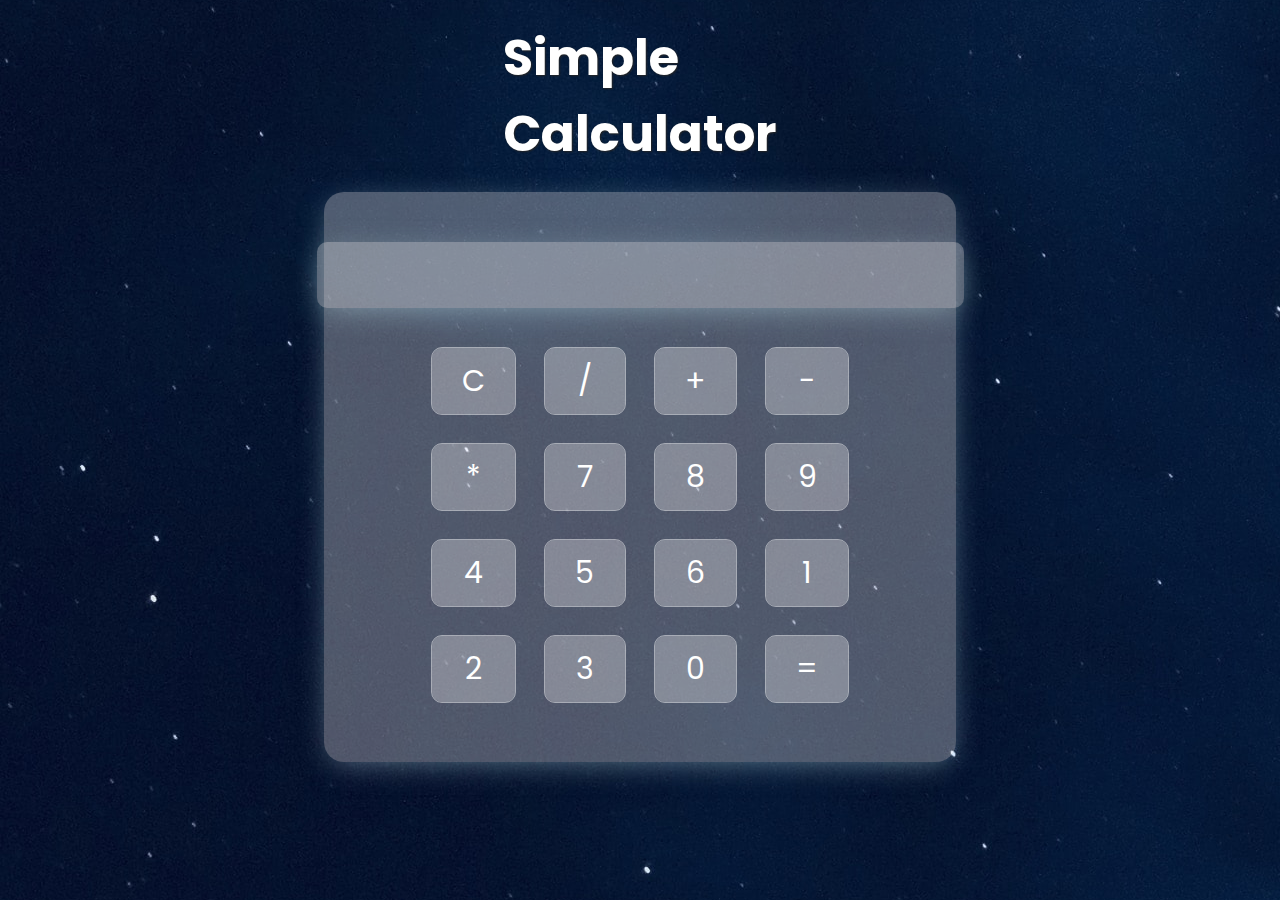
<file: calculator using html css javascipt/index.html>
<!DOCTYPE html>
<html lang="en">
<head>
    <meta charset="UTF-8">
    <meta name="viewport" content="width=device-width, initial-scale=1.0">
    <title>Calculator</title>
    <link  rel="stylesheet" href="style.css"  >
    
    <link rel="preconnect" href="https://fonts.googleapis.com">
<link rel="preconnect" href="https://fonts.gstatic.com" crossorigin>
<link href="https://fonts.googleapis.com/css2?family=Poppins:wght@300&display=swap" rel="stylesheet">
</head>
<body>
    <div class="container">
        
<h1>Simple Calculator</h1>
<div class="box">
<input type="text"  class="display"></input>
<div class="button">
<button id="btn">C</button>  
<button id="btn">/</button> 
<button class="btn">+</button>
<button class="btn">-</button>
<button class="btn">*</button>
<button class="btn">7</button> 
<button class="btn">8</button>
<button class="btn">9</button>
<button class="btn">4</button>
<button class="btn">5</button> 
<button class="btn">6</button>
<button class="btn">1</button>
<button class="btn">2</button>
<button class="btn">3</button> 
<button class="btn">0</button>
<button class="btn">=</button> 



    
    </div>


</div>
</div>
<script src="calci.js"></script>
</body>
</html>
</file>
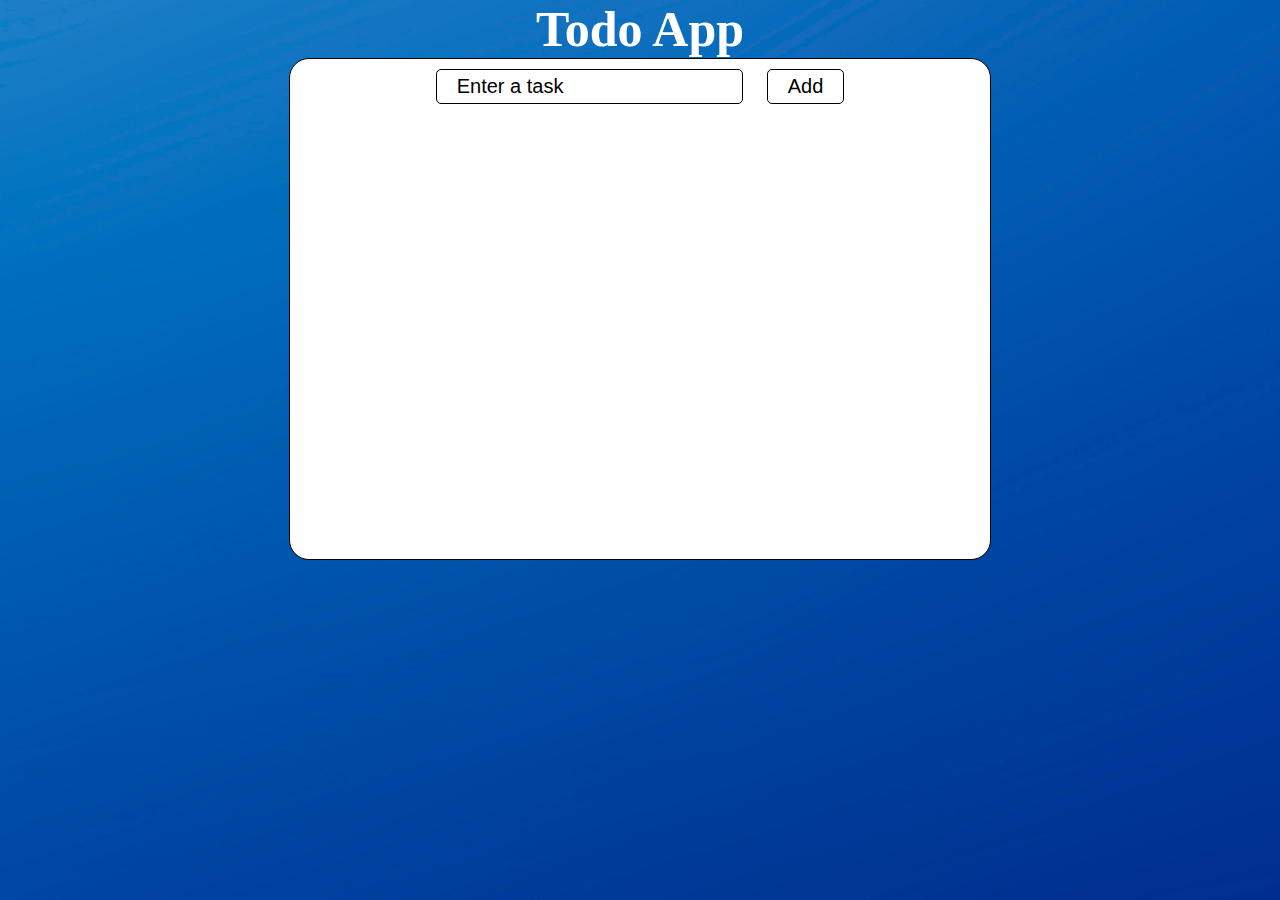
<file: todo app/index.html>
<!DOCTYPE html>
<html lang="en">
<head>
    <meta charset="UTF-8">
    <meta name="viewport" content="width=device-width, initial-scale=1.0">
    <title>Todo app</title>
    <link rel="stylesheet" type="text/css" href="style.css" />
    
</head>
<body><h1>Todo App</h1> 
    <div id="container">
 
 <div id="box">
 <input  id= "input"type="text" placeholder="Enter a task">   </input>  
 <button id="btn" type="button">Add</button>
 </div>
 <div id="list">
 <ul id="list1" >
     <!-- <li >task1
    </li>
    <li>ttask 2</li>
    <li>task 3</li> -->
    </ul>
    
    </div>
    </div>
</div>
<script src="todo.js"></script>
</body>
</html>
</file>
<file: calculator using html css javascipt/style.css>
*{
  padding: 0;
  margin:0;
  font-family: 'Poppins', sans-serif;
  text-shadow: 1px 1px 2px rgb(37, 37, 37);

}
.container::before{
    background: url('bg.jpg') no-repeat center ;
    content: "";
   
    z-index: -1;
    position:absolute;
    height: 100%;
width: 100%;
/* opacity:0.7 ; */

   
   
    
}
.container{
        display: flex;
        flex-direction: column;
        align-items: center;
        

}



.box{
    display: flex;
   justify-content: flex-start;
   align-items: center; 
   flex-direction: column;
    
     padding:50px 266px ;
    margin:0px  auto;
    width: 100px;
    background-color: rgba(255, 253, 253, 0.3);
   border-radius: 20px;
   box-shadow: 0px 6px 31px -7px rgba(191,234,242,0.5)
 


 }
  
 .button{
       display: grid;
      grid-template-columns: repeat(4,auto);
       grid-gap: 10px;
   
      

 }
 button{
  font-size: 30px;
 padding:10px 30px;
 margin:10px  10px;
 color: white;
 background-color: rgba(255, 253, 253, 0.3);
 /* border: none; */
 border-radius: 10px;
 /* box-shadow: 0px 6px 31px -7px rgba(191,234,242,0.5); */
 cursor: pointer;




 border: 0 solid;
  box-shadow: inset 0 0 20px rgba(255, 255, 255, 0);
  outline: 1px solid;
  outline-color: rgba(255, 255, 255, .5);
  outline-offset: 0px;
  text-shadow: none;
  transition: all 1250ms cubic-bezier(0.19, 1, 0.22, 1);

 }

 button:hover{
  font-size: 30px;
  padding:5px 30px;
  margin:10px  10px;
  color: white;
  background-color: rgba(255, 253, 253, 0.3);
  border: 0px solid;
  box-shadow: inset 0 0 20px rgba(255, 255, 255, .5), 0 0 20px rgba(255, 255, 255, .2);
  outline-color: rgba(255, 255, 255, 0);
  outline-offset: 15px;
  text-shadow: 1px 1px 2px #427388; 
 }
 h1{
  display: inline;
    margin:20px  698px;
   
     font-size:50px;
 color : white;
 } 

 .display{

         background-color:rgba(255, 253, 253, 0.3) ;
         padding: 10px 30px;
         color: white;
         border-radius: 10px;
         border: none;
         font-size: 30px;
         box-shadow: 0px 6px 31px -7px rgba(191,234,242,0.5);
         cursor: none;
         margin-bottom:30px ;
         
         
         


 }
</file>
<file: todo app/style.css>
*{
    margin:0;
    padding: 0;
}

h1{
    font-size: 50px;
    text-align: center;
    margin-top: 0px;
    color:white;
}

body {
    background: url('bg2.jpg') no-repeat center ;
    /* position:absolute;
    height: 100%;
width: 100%; */
}

#container{

    margin: auto auto;
  width: 700px;
  height: 500px;
  display: flex;
  align-items:center;
  flex-direction: column;
  justify-content:start;
  border: 1px solid black;
  padding:auto auto;
  border-radius: 20px;
    background-color: white;
  overflow: hidden;
    
}

input{
    background-color: white;
    border: 1px solid black;
    border-radius: 5px;
    font-size: 20px;
    margin:10px 10px;
    padding: 5px 20px;
    
}
button{
   background-color: white;
     border-radius:5px  ;
     border: 1px solid black;
     font-size:20px;
     padding: 5px 20px;
     margin: 10px 10px;
     
}
::placeholder {
    color: black;
    
  }

  button:hover{
    cursor: pointer;
    background-color: #0CAFFF;
    color: white;
  }

  

#list{
    /* position: relative; */
   align-self:flex-start;

   /* margin:0px auto; */

}  

ul{
    list-style-type: none;
    font-size: 20px;
    margin: 0px 50px 30px  50px;
    

}

li{
      background-color: #d3d3d3; 
      margin:10px;
      padding: 5px 5px;
      width:auto;
      height: 20px;
      border: 1px solid black;
       border-radius:5px ;

}
li:hover {
  cursor: pointer;  
     
}

.clicked{
    text-decoration: line-through;   
}

ul li span{
    margin-left:200px;
    margin-right: auto;
    padding: 5px;
   


}
</file>
